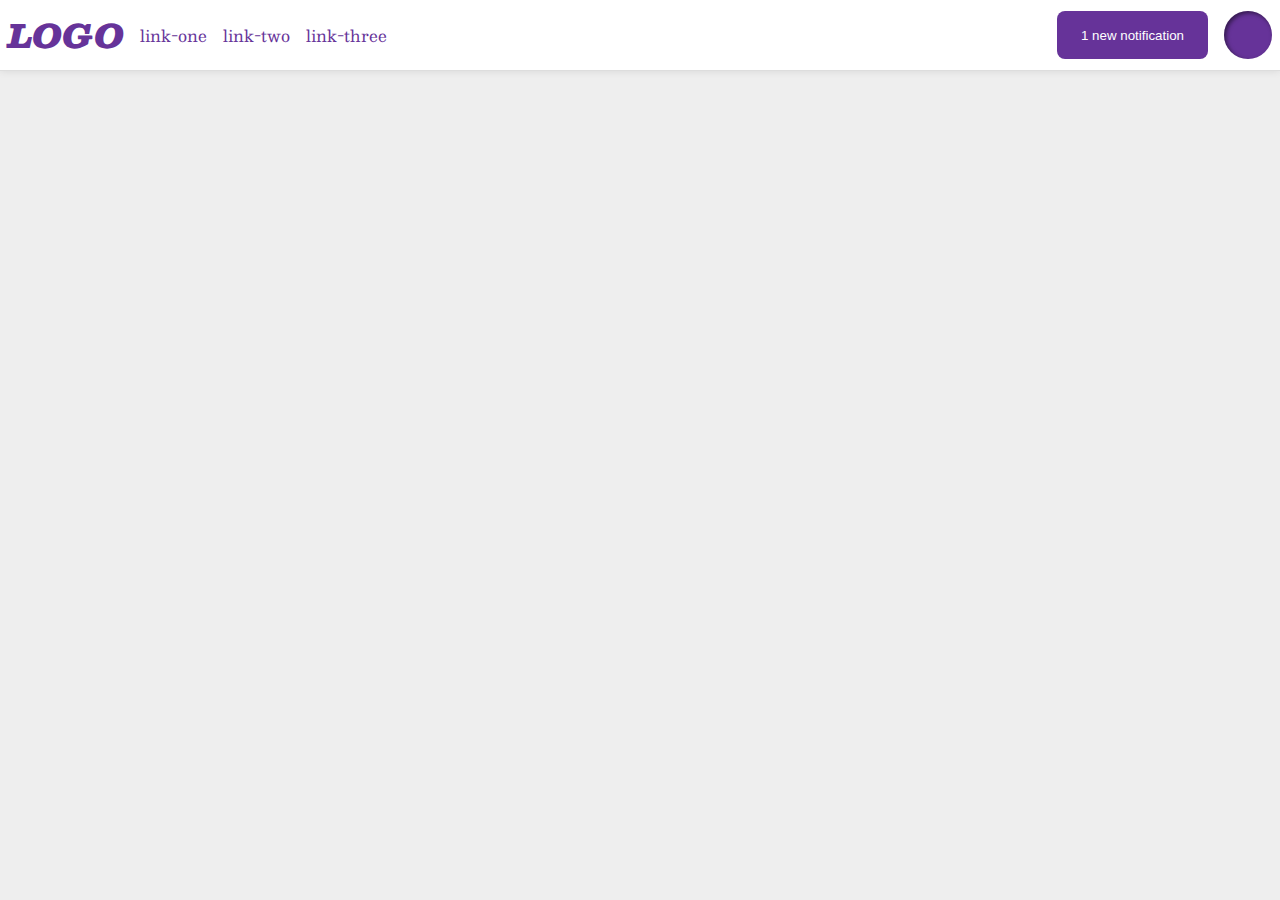
<file: flex/03-flex-header-2/index.html>
<!DOCTYPE html>
<html lang="en">

<head>
  <meta charset="UTF-8">
  <meta http-equiv="X-UA-Compatible" content="IE=edge">
  <meta name="viewport" content="width=device-width, initial-scale=1.0">
  <title>Flex Header 2</title>
  <link rel="stylesheet" href="style.css">
</head>

<body>
  <div class="header">
    <div class="logo">
      LOGO
    </div>
    <ul class="links">
      <li><a href="google.com">link-one</a></li>
      <li><a href="google.com">link-two</a></li>
      <li><a href="google.com">link-three</a></li>
    </ul>
    <div class="right-side">
      <button class="notifications">
        1 new notification
      </button>
      <div class="profile-image"></div>
    </div>
  </div>
</body>

</html>
</file>
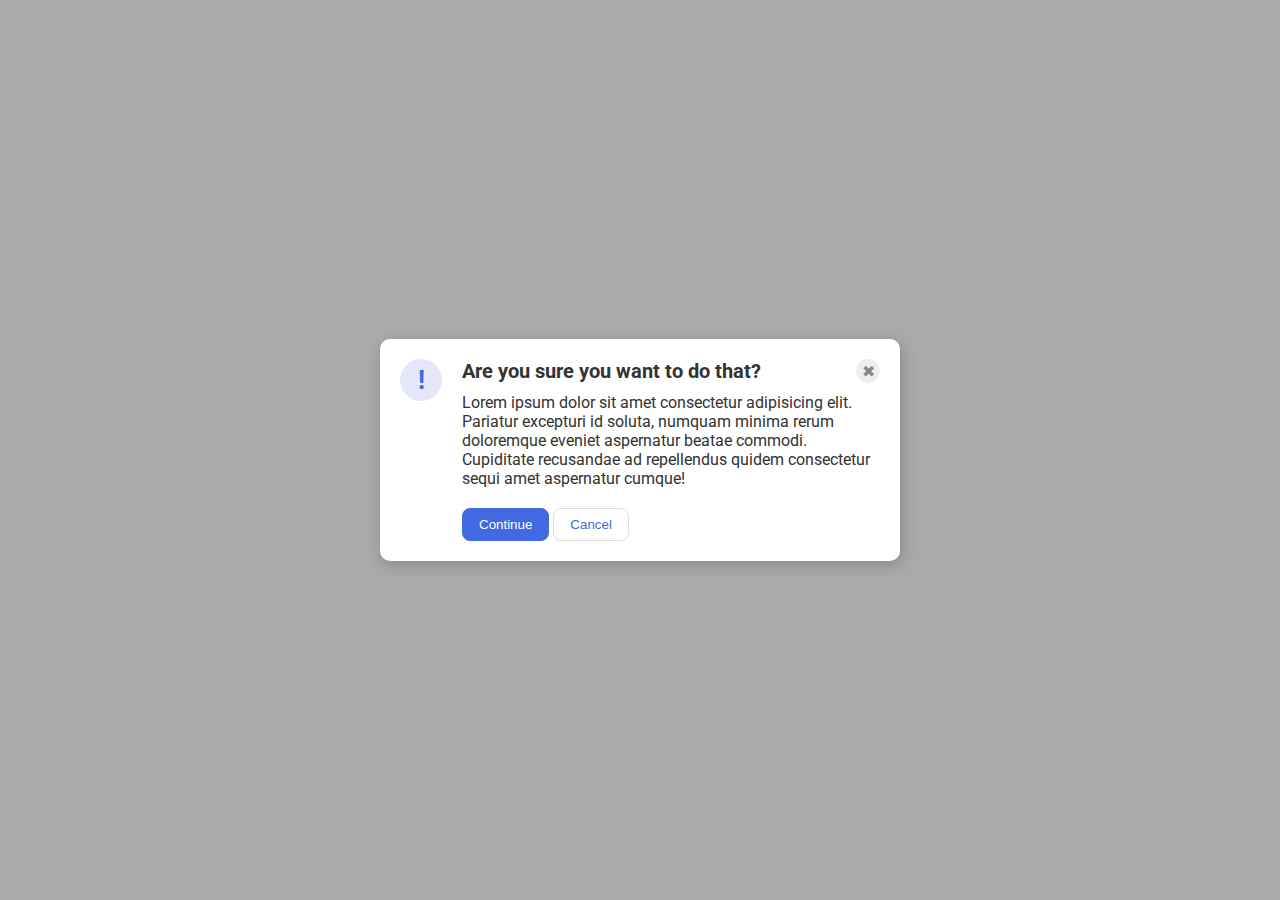
<file: flex/05-flex-modal/index.html>
<!DOCTYPE html>
<html lang="en">

<head>
  <meta charset="UTF-8">
  <meta http-equiv="X-UA-Compatible" content="IE=edge">
  <meta name="viewport" content="width=device-width, initial-scale=1.0">
  <link rel="stylesheet" href="style.css">
  <title>Modal</title>
</head>

<body>
  <div class="modal">
    <div class="icon">!</div>
    <div class="right">
      <div class="header-container">
        <div class="header">Are you sure you want to do that?</div>
        <button class="close-button">✖</button>
      </div>
      <div class="text">Lorem ipsum dolor sit amet consectetur adipisicing elit. Pariatur excepturi id soluta, numquam
        minima rerum doloremque eveniet aspernatur beatae commodi. Cupiditate recusandae ad repellendus quidem
        consectetur sequi amet aspernatur cumque!</div>
      <button class="continue">Continue</button>
      <button class="cancel">Cancel</button>
    </div>
  </div>
</body>

</html>
</file>
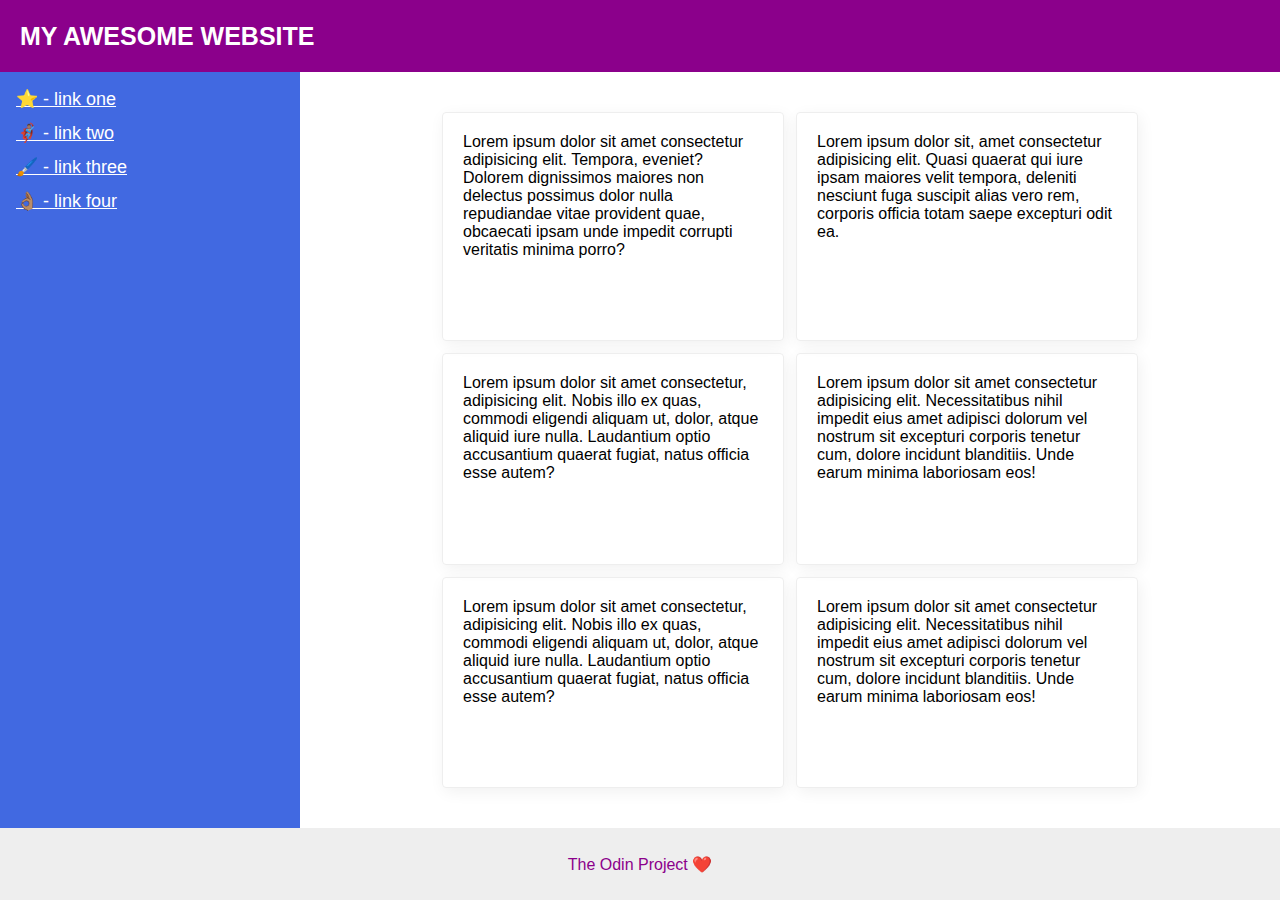
<file: flex/07-flex-layout-2/index.html>
<!DOCTYPE html>
<html lang="en">

<head>
  <meta charset="UTF-8">
  <meta http-equiv="X-UA-Compatible" content="IE=edge">
  <meta name="viewport" content="width=device-width, initial-scale=1.0">
  <title>The Holy Grail</title>
  <link rel="stylesheet" href="style.css">
</head>

<body>
  <div class="header">
    MY AWESOME WEBSITE
  </div>
  <div class="content">
    <div class="sidebar">
      <ul>
        <li><a href="#">⭐ - link one</a></li>
        <li><a href="#">🦸🏽‍♂️ - link two</a></li>
        <li><a href="#">🖌️ - link three</a></li>
        <li><a href="#">👌🏽 - link four</a></li>
      </ul>
    </div>
    <div class="cards">
      <div class="card">Lorem ipsum dolor sit amet consectetur adipisicing elit. Tempora, eveniet? Dolorem dignissimos
        maiores non delectus possimus dolor nulla repudiandae vitae provident quae, obcaecati ipsam unde impedit
        corrupti
        veritatis minima porro?</div>
      <div class="card">Lorem ipsum dolor sit, amet consectetur adipisicing elit. Quasi quaerat qui iure ipsam maiores
        velit tempora, deleniti nesciunt fuga suscipit alias vero rem, corporis officia totam saepe excepturi odit ea.
      </div>
      <div class="card">Lorem ipsum dolor sit amet consectetur, adipisicing elit. Nobis illo ex quas, commodi eligendi
        aliquam ut, dolor, atque aliquid iure nulla. Laudantium optio accusantium quaerat fugiat, natus officia esse
        autem?</div>
      <div class="card">Lorem ipsum dolor sit amet consectetur adipisicing elit. Necessitatibus nihil impedit eius amet
        adipisci dolorum vel nostrum sit excepturi corporis tenetur cum, dolore incidunt blanditiis. Unde earum minima
        laboriosam eos!</div>
      <div class="card">Lorem ipsum dolor sit amet consectetur, adipisicing elit. Nobis illo ex quas, commodi eligendi
        aliquam ut, dolor, atque aliquid iure nulla. Laudantium optio accusantium quaerat fugiat, natus officia esse
        autem?</div>
      <div class="card">Lorem ipsum dolor sit amet consectetur adipisicing elit. Necessitatibus nihil impedit eius amet
        adipisci dolorum vel nostrum sit excepturi corporis tenetur cum, dolore incidunt blanditiis. Unde earum minima
        laboriosam eos!</div>
    </div>

  </div>
  <div class="footer">
    The Odin Project ❤️
  </div>
</body>

</html>
</file>
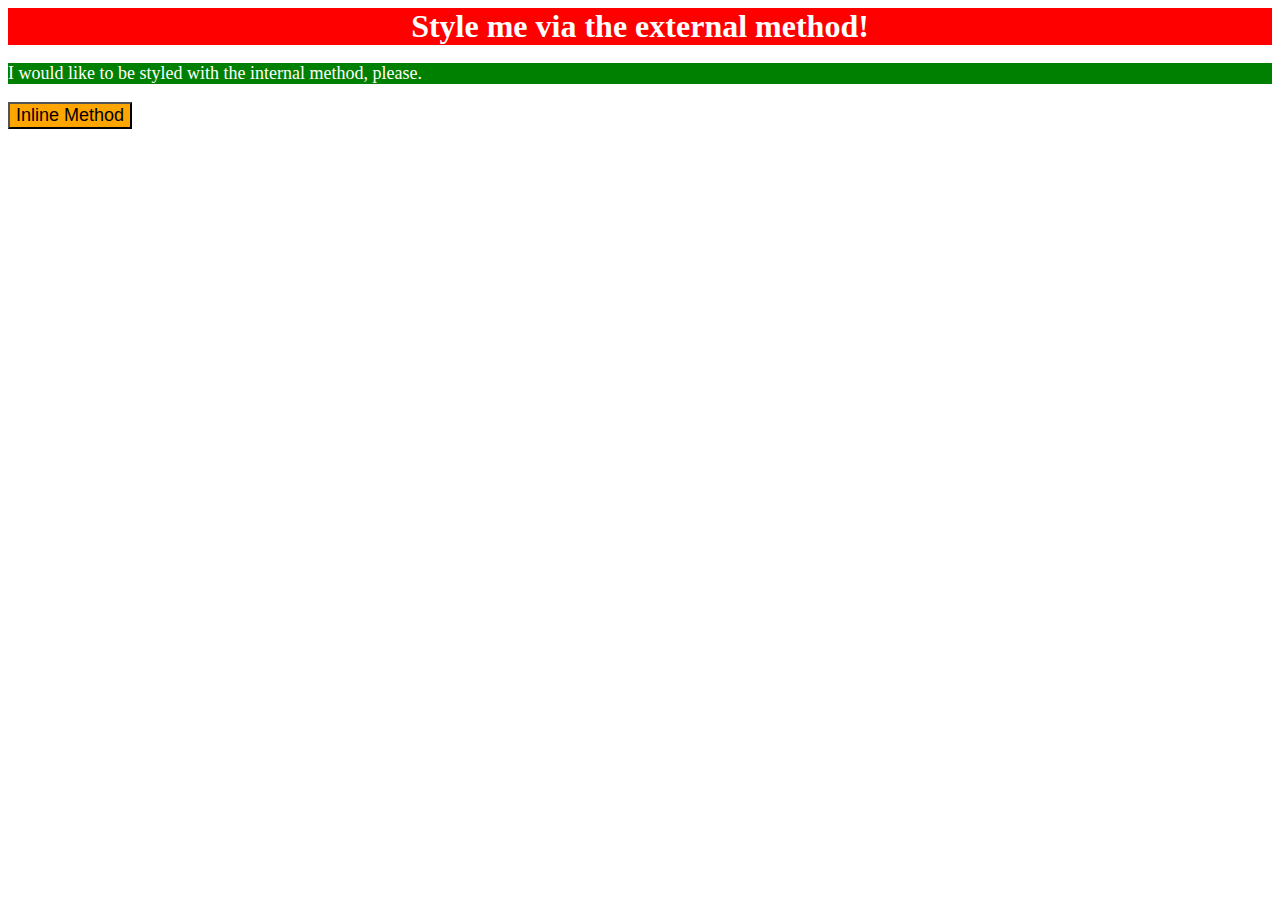
<file: foundations/01-css-methods/index.html>
<!DOCTYPE html>
<html lang="en">

<head>
  <meta charset="UTF-8">
  <meta http-equiv="X-UA-Compatible" content="IE=edge">
  <meta name="viewport" content="width=device-width, initial-scale=1.0">
  <title>Methods for Adding CSS</title>
  <link rel="stylesheet" href="style.css">
  <style>
    p {
      background: green;
      color: white;
      font-size: 18px;
    }
  </style>
</head>

<body>
  <div>Style me via the external method!</div>
  <p>I would like to be styled with the internal method, please.</p>
  <button style="background: orange; font-size: 18px">Inline Method</button>
</body>

</html>
</file>
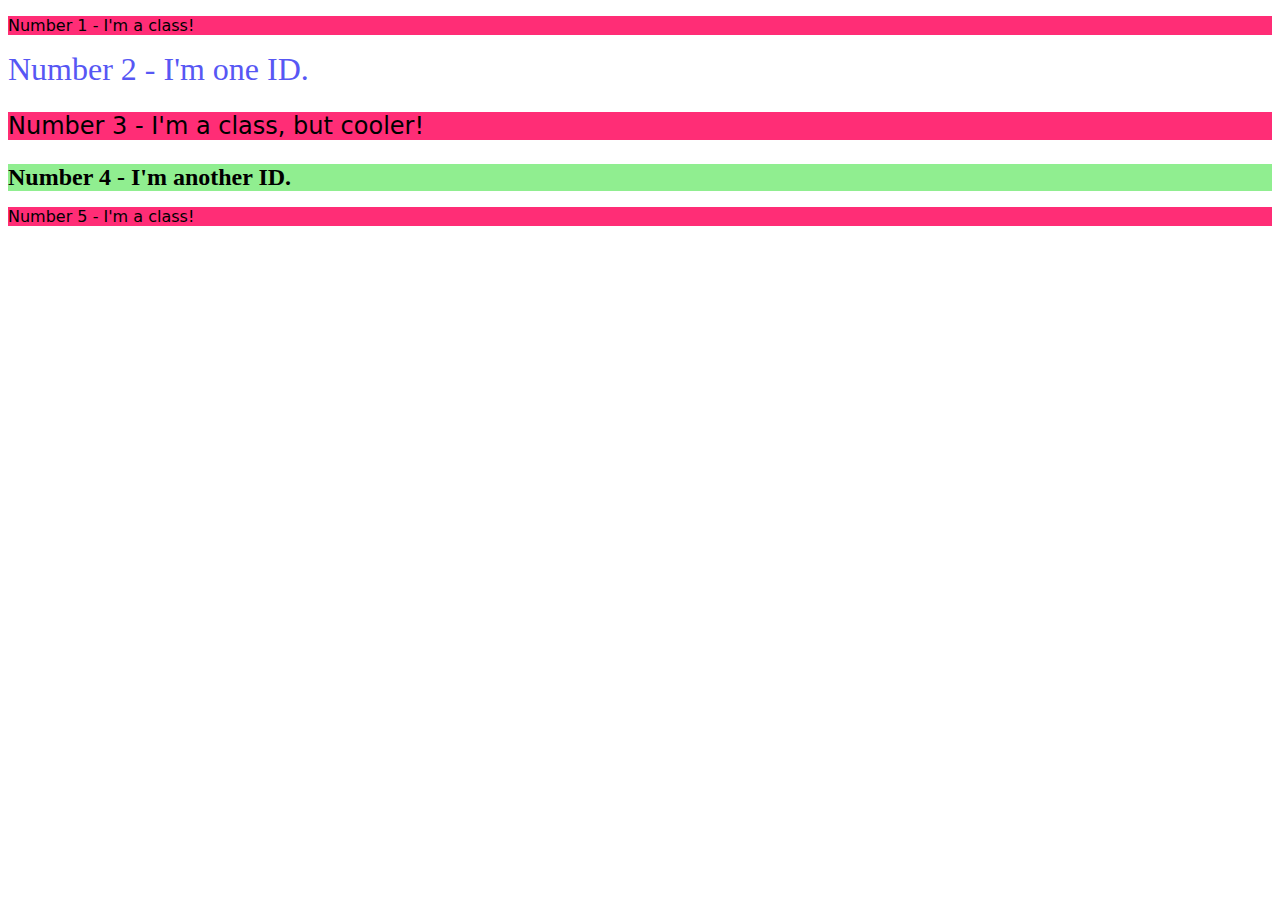
<file: foundations/02-class-id-selectors/index.html>
<!DOCTYPE html>
<html lang="en">

<head>
  <meta charset="UTF-8">
  <meta http-equiv="X-UA-Compatible" content="IE=edge">
  <meta name="viewport" content="width=device-width, initial-scale=1.0">
  <title>Class and ID Selectors</title>
  <link rel="stylesheet" href="style.css">
</head>

<body>
  <p class="odd-number">Number 1 - I'm a class!</p>
  <div id="second">Number 2 - I'm one ID.</div>
  <p class="odd-number third">Number 3 - I'm a class, but cooler!</p>
  <div id="fourth">Number 4 - I'm another ID.</div>
  <p class="odd-number">Number 5 - I'm a class!</p>
</body>

</html>
</file>
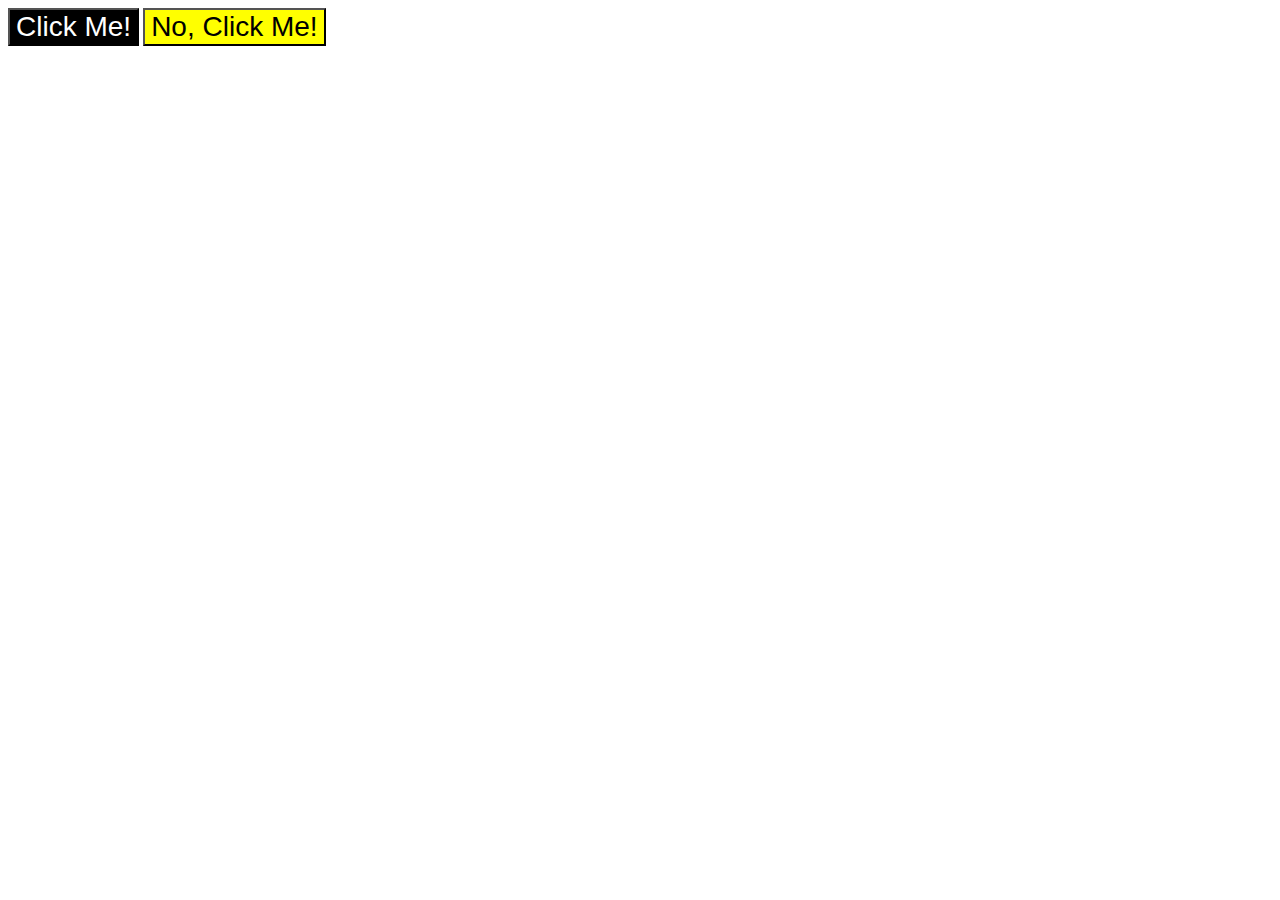
<file: foundations/03-grouping-selectors/index.html>
<!DOCTYPE html>
<html lang="en">

<head>
  <meta charset="UTF-8">
  <meta http-equiv="X-UA-Compatible" content="IE=edge">
  <meta name="viewport" content="width=device-width, initial-scale=1.0">
  <title>Grouping Selectors</title>
  <link rel="stylesheet" href="style.css">
</head>

<body>
  <button class="first">Click Me!</button>
  <button class="second">No, Click Me!</button>
</body>

</html>
</file>
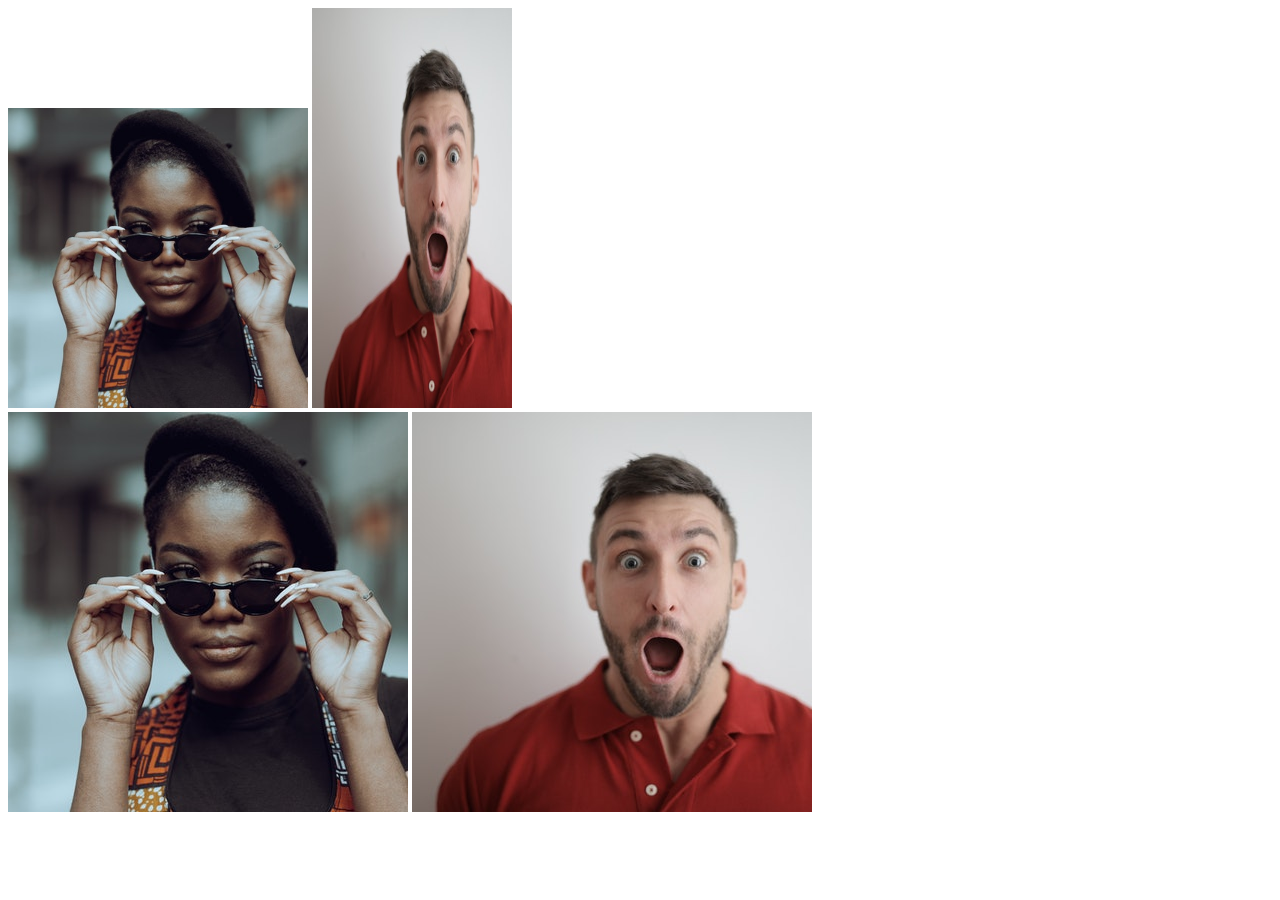
<file: foundations/04-chaining-selectors/index.html>
<!DOCTYPE html>
<html lang="en">

<head>
  <meta charset="UTF-8">
  <meta http-equiv="X-UA-Compatible" content="IE=edge">
  <meta name="viewport" content="width=device-width, initial-scale=1.0">
  <title>Chaining Selectors</title>
  <link rel="stylesheet" href="style.css">
</head>

<body>
  <!-- Check image source path. Review Foundations lesson - Links and Images -->
  <!-- Use the classes BELOW this line -->
  <div>
    <img class="avatar proportioned" src="images/pexels-katho-mutodo-8434791.jpg" alt="Woman with glasses">
    <img class="avatar distorted" src="images/pexels-andrea-piacquadio-3777931.jpg" alt="Man with surprised expression">
  </div>
  <!-- Use the classes ABOVE this line -->
  <div>
    <img class="original proportioned" src="images/pexels-katho-mutodo-8434791.jpg" alt="Woman with glasses">
    <img class="original distorted" src="images/pexels-andrea-piacquadio-3777931.jpg"
      alt="Man with surprised expression">
  </div>
</body>

</html>
</file>
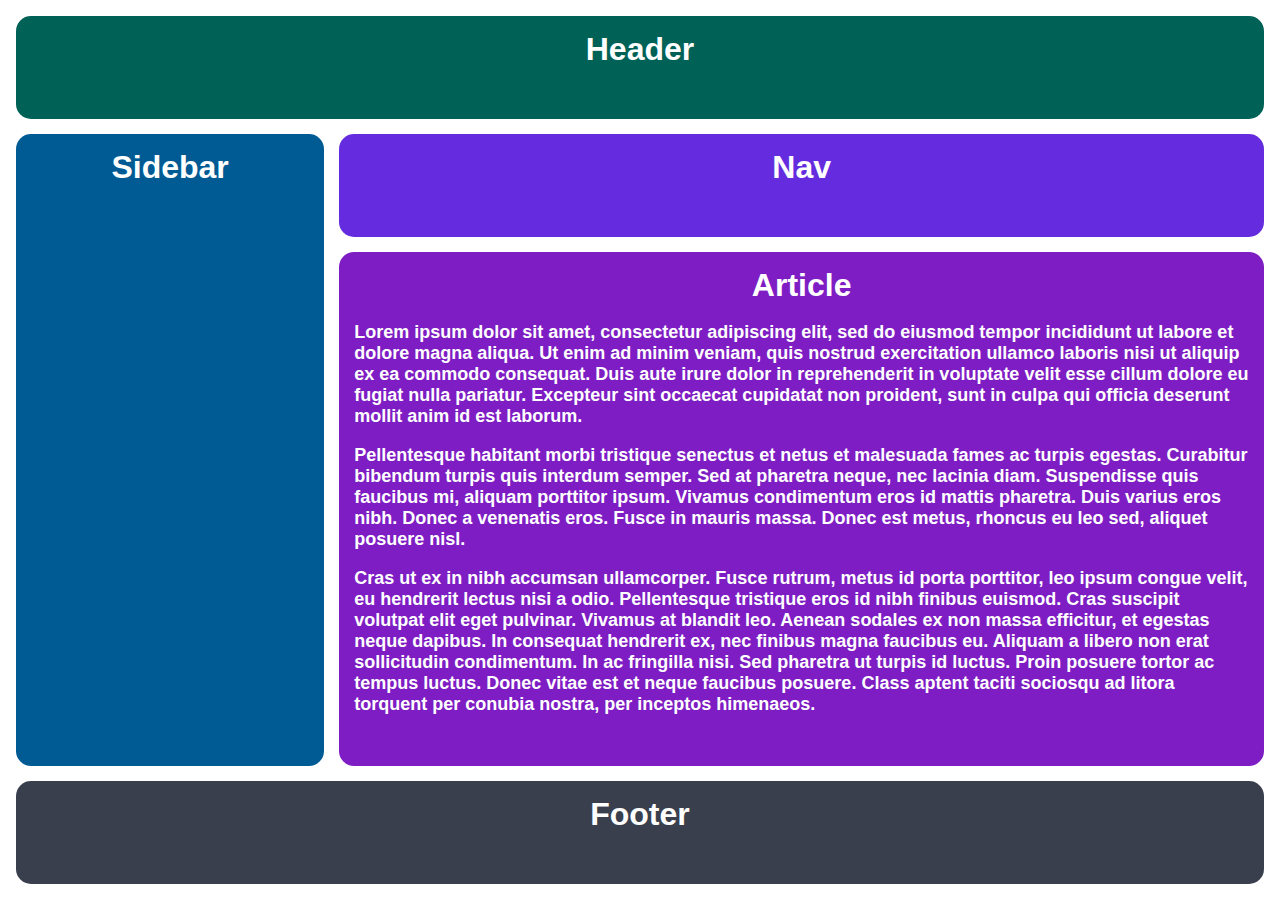
<file: grid/01-grid-layout-1/index.html>
<!DOCTYPE html>
<html lang="en">

<head>
  <meta charset="UTF-8">
  <meta http-equiv="X-UA-Compatible" content="IE=edge">
  <meta name="viewport" content="width=device-width, initial-scale=1.0">
  <title>The Holy Grail</title>
  <link rel="stylesheet" href="style.css">
</head>

<body>
  <div class="container">
    <div class="header">Header</div>
    <div class="sidebar">Sidebar</div>
    <div class="nav">Nav</div>
    <div class="article">Article
      <p>Lorem ipsum dolor sit amet, consectetur adipiscing elit, sed do eiusmod tempor incididunt ut labore et dolore
        magna aliqua. Ut enim ad minim veniam, quis nostrud exercitation ullamco laboris nisi ut aliquip ex ea commodo
        consequat. Duis aute irure dolor in reprehenderit in voluptate velit esse cillum dolore eu fugiat nulla
        pariatur. Excepteur sint occaecat cupidatat non proident, sunt in culpa qui officia deserunt mollit anim id est
        laborum.</p>
      <p>Pellentesque habitant morbi tristique senectus et netus et malesuada fames ac turpis egestas. Curabitur
        bibendum turpis quis interdum semper. Sed at pharetra neque, nec lacinia diam. Suspendisse quis faucibus mi,
        aliquam porttitor ipsum. Vivamus condimentum eros id mattis pharetra. Duis varius eros nibh. Donec a venenatis
        eros. Fusce in mauris massa. Donec est metus, rhoncus eu leo sed, aliquet posuere nisl.</p>
      <p>Cras ut ex in nibh accumsan ullamcorper. Fusce rutrum, metus id porta porttitor, leo ipsum congue velit, eu
        hendrerit lectus nisi a odio. Pellentesque tristique eros id nibh finibus euismod. Cras suscipit volutpat elit
        eget pulvinar. Vivamus at blandit leo. Aenean sodales ex non massa efficitur, et egestas neque dapibus. In
        consequat hendrerit ex, nec finibus magna faucibus eu. Aliquam a libero non erat sollicitudin condimentum. In ac
        fringilla nisi. Sed pharetra ut turpis id luctus. Proin posuere tortor ac tempus luctus. Donec vitae est et
        neque faucibus posuere. Class aptent taciti sociosqu ad litora torquent per conubia nostra, per inceptos
        himenaeos.</p>
    </div>
    <div class="footer">Footer</div>
  </div>
</body>

</html>
</file>
<file: flex/03-flex-header-2/style.css>
/* this is some magical font-importing.  
you'll learn about it later. */
@import url('https://fonts.googleapis.com/css2?family=Besley:ital,wght@0,400;1,900&display=swap');

body {
  margin: 0;
  background: #eee;
  font-family: Besley, serif;
}

.header {
  background: white;
  border-bottom: 1px solid #ddd;
  box-shadow: 0 0 8px rgba(0, 0, 0, .1);
  display: flex;
  align-items: center;
  gap: 16px;
  padding: 8px;
}

.profile-image {
  background: rebeccapurple;
  box-shadow: inset 2px 2px 4px rgba(0, 0, 0, .5);
  border-radius: 50%;
  width: 48px;
  height: 48px;
}

.logo {
  color: rebeccapurple;
  font-size: 32px;
  font-weight: 900;
  font-style: italic;
  margin: 0;
}

button {
  border: none;
  border-radius: 8px;
  background: rebeccapurple;
  color: white;
  padding: 8px 24px;
}

a {
  /* this removes the line under our links */
  text-decoration: none;
  color: rebeccapurple;
}

ul {
  list-style-type: none;
  display: flex;
  gap: 16px;
  margin: 0;
  padding: 0;
  flex: 1 1 auto;
}

.right-side {
  display: flex;
  gap: 16px;
}
</file>
<file: flex/05-flex-modal/style.css>
@import url('https://fonts.googleapis.com/css2?family=Roboto:wght@400;700&display=swap');

html,
body {
  height: 100%;
}

body {
  font-family: Roboto, sans-serif;
  margin: 0;
  background: #aaa;
  color: #333;
  /* I'll give you this one for free lol */
  display: flex;
  align-items: center;
  justify-content: center;
}

.modal {
  background: white;
  width: 480px;
  border-radius: 10px;
  box-shadow: 2px 4px 16px rgba(0, 0, 0, .2);
  display: flex;
  padding: 20px;
  gap: 20px;
}

.icon {
  color: royalblue;
  font-size: 26px;
  font-weight: 700;
  background: lavender;
  width: 42px;
  height: 42px;
  border-radius: 50%;
  display: flex;
  align-items: center;
  justify-content: center;
  flex-shrink: 0;
}

.close-button {
  background: #eee;
  border-radius: 50%;
  color: #888;
  font-weight: 400;
  font-size: 16px;
  height: 24px;
  width: 24px;
  display: flex;
  align-items: center;
  justify-content: center;
  border: 1px solid #eee;
  padding: 0;
}

button {
  cursor: pointer;
  padding: 8px 16px;
  border-radius: 8px;
}

button.continue {
  background: royalblue;
  border: 1px solid royalblue;
  color: white;
}

button.cancel {
  background: white;
  border: 1px solid #ddd;
  color: royalblue;
}

.header {
  font-weight: bold;
}

.header-container {
  display: flex;
  justify-content: space-between;
  margin-bottom: 10px;
  font-size: 20px;
}

.text {
  margin-bottom: 20px;
}

.right {}
</file>
<file: flex/07-flex-layout-2/style.css>
body {
  font-family: -apple-system, BlinkMacSystemFont, 'Segoe UI', Roboto, Oxygen, Ubuntu, Cantarell, 'Open Sans', 'Helvetica Neue', sans-serif;
  margin: 0;
  min-height: 100vh;
  display: flex;
  flex-direction: column;
}

.content {
  display: flex;
  flex: 1;
}

.header {
  height: 72px;
  background: darkmagenta;
  color: white;
  display: flex;
  align-items: center;
  font-weight: bolder;
  padding: 20px;
  box-sizing: border-box;
  font-size: 25px;
}

.footer {
  height: 72px;
  background: #eee;
  color: darkmagenta;
  display: flex;
  align-items: center;
  justify-content: center;
}

.sidebar {
  width: 300px;
  background: royalblue;
  box-sizing: border-box;
  flex-shrink: 0;
}

ul {
  list-style: none;
  display: flex;
  flex-direction: column;
  font-size: 18px;
  padding: 16px;
  margin: 0;
  gap: 12px;
}

a {
  color: white;
}

.card {
  border: 1px solid #eee;
  box-shadow: 2px 4px 16px rgba(0, 0, 0, .06);
  border-radius: 4px;
  padding: 20px;
  width: 300px;
}

.cards {
  display: flex;
  align-items: stretch;
  justify-content: center;
  gap: 12px;
  flex-wrap: wrap;
  padding: 40px;
}
</file>
<file: foundations/01-css-methods/style.css>
div {
    background: red;
    color: white;
    font-size: 32px;
    text-align: center;
    font-weight: bold;
}
</file>
<file: foundations/02-class-id-selectors/style.css>
.odd-number {
    font-family: 'Verdana', 'DejaVu Sans', sans-serif;
    background: rgb(255, 45, 118);
}

#second {
    color: rgb(87, 87, 244);
    font-size: 32px;
}

.third {
    font-size: 24px;
}

#fourth {
    background: lightgreen;
    font-size: 24px;
    font-weight: bold;
}
</file>
<file: foundations/03-grouping-selectors/style.css>
.first,
.second {
    font-size: 28px;
    font-family: 'Helvetica', 'Times New Roman', 'sans-serif';
}

.first {
    background: black;
    color: white;
}

.second {
    background: yellow;
}
</file>
<file: foundations/04-chaining-selectors/style.css>
/* Add CSS Styling */
.avatar.proportioned {
    width: 300px;
    height: auto;
}

.avatar.distorted {
    width: 200px;
    height: 400px;
}
</file>
<file: grid/01-grid-layout-1/style.css>
body,
html {
  height: 100%;
  margin: 0;
}

.container {
  text-align: center;
  height: 100%;
  padding: 16px;
  box-sizing: border-box;
  display: grid;
  grid-template: 1fr 1fr 5fr 1fr / 1fr 3fr;
  gap: 15px;
}

.container div {
  padding: 15px;
  font-size: 32px;
  font-family: Helvetica;
  font-weight: bold;
  color: white;
  border-radius: 15px;
}

.header {
  background-color: #006157;
  grid-column: 1 / span 2;
}

.sidebar {
  background-color: #005B94;
  grid-row: 2 / span 2;
}

.nav {
  background-color: #642cde;
  grid-row: 2 / 3;
  grid-column: 2 / 3;
}

.article {
  background-color: #7E1DC3;
}

.footer {
  background-color: #393f4d;
  grid-row: 4 / 5;
  grid-column: 1 / -1;
}

.article p {
  font-size: 18px;
  font-family: sans-serif;
  color: white;
  text-align: left;
}
</file>
